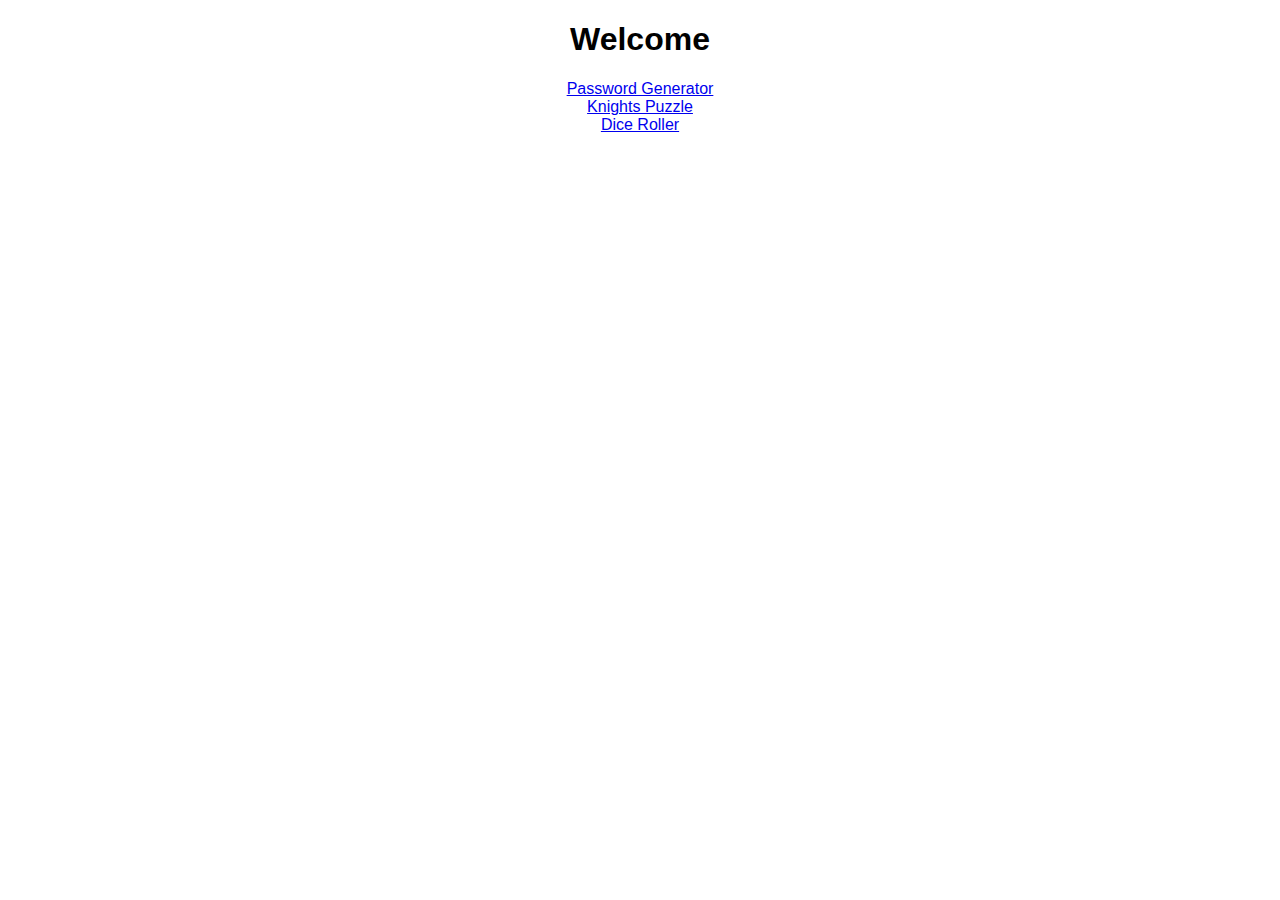
<file: index.html>
<!doctype html>

<html lang="en">
<head>
  <meta charset="utf-8">

  <title>Eric's Password Generator</title>
</head>

<body>
  <link rel="stylesheet" href="./style.css">
  <link rel="shortcut icon" type="image/jpg" href="./favicon.jpg"/>
  <div class="main">
    <h1>
      Welcome
    </h1>

    <div class="passwords-link">
      <a href="./passwords/index.html">Password Generator</a>
    </div>
    <div class="passwords-link">
      <a href="./knights-puzzle/index.html">Knights Puzzle</a>
    </div>
    <div class="passwords-link">
      <a href="./dice/index.html">Dice Roller</a>
    </div>
  </div>
</body>
</html>
</file>
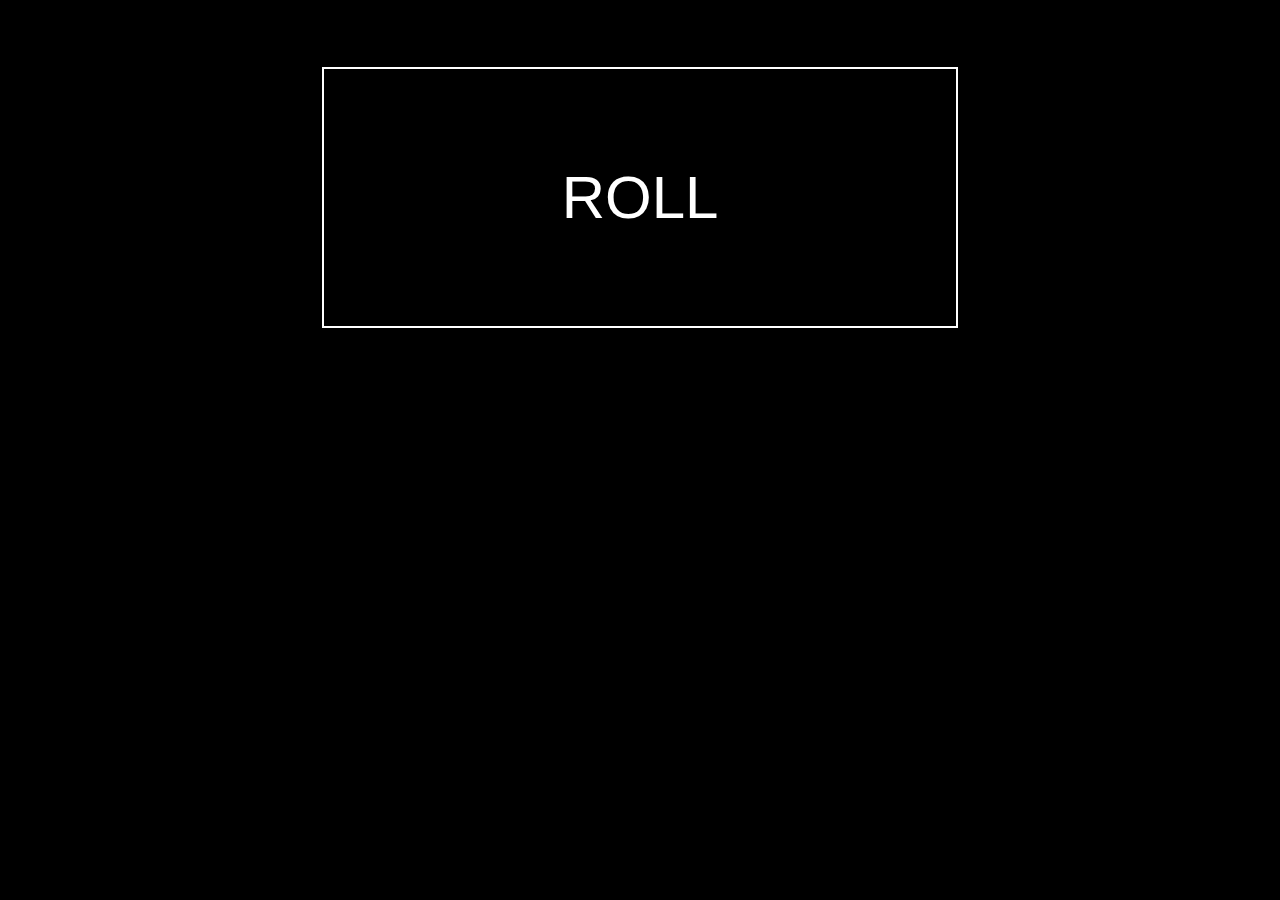
<file: dice/index.html>
<html>
  <head>
    <title>Title of the document</title>
    <script src="jquery.js"></script>
    <script src="dice.js"></script>
    <link rel="stylesheet" href="./style.css">
  </head>
  
  <body class="main">
      <div id="button">
        <span class="roll">ROLL</span>
      </div>
  
      <div id="number">
  
      </div>
      <div>
        <div id="n1"></div>
      </div>

   
  </body>
  
</html>
</file>
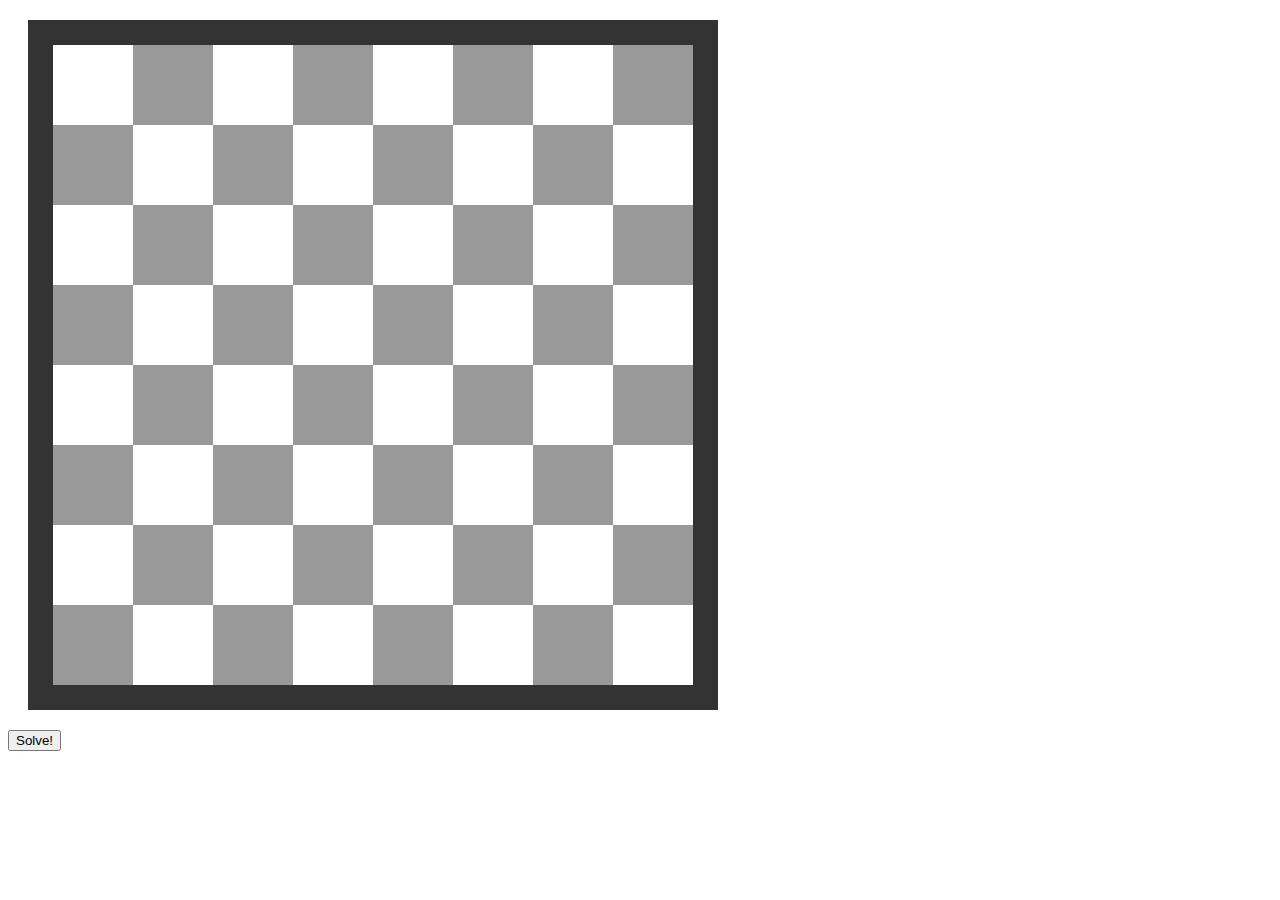
<file: knights-puzzle/index.html>
<html>

<head>
<meta charset="UTF-8"> 
<title>Kinight's Puzzle</title>
<link rel="stylesheet" href="./style.css">
<script src="../jquery.js"></script>
<script src="./knights.js"></script>

</head>

<body>
  <div class="chessboard">
    <!-- 1st -->
    <div class="white" id="00"></div>
    <div class="black" id="01"></div>
    <div class="white" id="02"></div>
    <div class="black" id="03"></div>
    <div class="white" id="04"></div>
    <div class="black" id="05"></div>
    <div class="white" id="06"></div>
    <div class="black" id="07"></div>
    <!-- 2nd -->
    <div class="black" id="10"></div>
    <div class="white" id="11"></div>
    <div class="black" id="12"></div>
    <div class="white" id="13"></div>
    <div class="black" id="14"></div>
    <div class="white" id="15"></div>
    <div class="black" id="16"></div>
    <div class="white" id="17"></div>
    <!-- 3th -->
    <div class="white" id="20"></div>
    <div class="black" id="21"></div>
    <div class="white" id="22"></div>
    <div class="black" id="23"></div>
    <div class="white" id="24"></div>
    <div class="black" id="25"></div>
    <div class="white" id="26"></div>
    <div class="black" id="27"></div>
    <!-- 4st -->
    <div class="black" id="30"></div>
    <div class="white" id="31"></div>
    <div class="black" id="32"></div>
    <div class="white" id="33"></div>
    <div class="black" id="34"></div>
    <div class="white" id="35"></div>
    <div class="black" id="36"></div>
    <div class="white" id="37"></div>
    <!-- 5th -->
    <div class="white" id="40"></div>
    <div class="black" id="41"></div>
    <div class="white" id="42"></div>
    <div class="black" id="43"></div>
    <div class="white" id="44"></div>
    <div class="black" id="45"></div>
    <div class="white" id="46"></div>
    <div class="black" id="47"></div>
    <!-- 6th -->
    <div class="black" id="50"></div>
    <div class="white" id="51"></div>
    <div class="black" id="52"></div>
    <div class="white" id="53"></div>
    <div class="black" id="54"></div>
    <div class="white" id="55"></div>
    <div class="black" id="56"></div>
    <div class="white" id="57"></div>
    <!-- 7th -->
    <div class="white" id="60"></div>
    <div class="black" id="61"></div>
    <div class="white" id="62"></div>
    <div class="black" id="63"></div>
    <div class="white" id="64"></div>
    <div class="black" id="65"></div>
    <div class="white" id="66"></div>
    <div class="black" id="67"></div>
    <!-- 8th -->
    <div class="black" id="70"></div>
    <div class="white" id="71"></div>
    <div class="black" id="72"></div>
    <div class="white" id="73"></div>
    <div class="black" id="74"></div>
    <div class="white" id="75"></div>
    <div class="black" id="76"></div>
    <div class="white" id="77"></div>
  </div>

  <button class="button" type="button" id="refresh">Solve!</button> 

</body>
</html>
</file>
<file: style.css>
.label {
  font-size: 26px
}

.button {
  font-size: 26px;
  margin: 20px;
}

.input {
  font-size: 26px;
  font-family: 'Courier New'
}

.main {
  text-align: center;
  font-family: 'Helvetica';
}

.link {
  display: none;
}
</file>
<file: dice/style.css>
.label {
  font-size: 26px
}

#button {
  font-size: 120px;
  width: 50%;
  height: 30%;
  text-align: center;
  cursor: default;
  border-width: 2px;
  border-color: white;
  border-style: solid;
  display: flex;
  flex-direction: column;
  justify-content: center;
}

.roll {
  font-size: 60px;
  -webkit-touch-callout: none; /* iOS Safari */
  -webkit-user-select: none; /* Safari */
  -khtml-user-select: none; /* Konqueror HTML */
  -moz-user-select: none; /* Firefox */
  -ms-user-select: none; /* Internet Explorer/Edge */
  user-select: none;
}

#number {
  font-size: 160px;
  font-family: 'Courier New';
  font-weight: 700;
  height: 160px;
}

#n1 {
  font-size: 80px;
  font-family: 'Courier New';
  font-weight: 700;
  height: 80px;
}

.main {
  display: flex;
  font-family: 'Helvetica';
  background-color: #000000;
  color: white;
  height: 95vh;
  flex-direction: column;
  justify-content: space-around;
  align-items: center;
}

.container {
  flex-direction: column;
  justify-content: center;
}
</file>
<file: knights-puzzle/style.css>
.chessboard {
  width: 640px;
  height: 640px;
  margin: 20px;
  border: 25px solid #333;
}
.black {
  float: left;
  width: 80px;
  height: 80px;
  background-color: #999;
    font-size:50px;
  text-align:center;
  display: table-cell;
  vertical-align:middle;
}
.white {
  float: left;
  width: 80px;
  height: 80px;
  background-color: #fff;
  font-size:50px;
  text-align:center;
  display: table-cell;
  vertical-align:middle;
}
</file>
